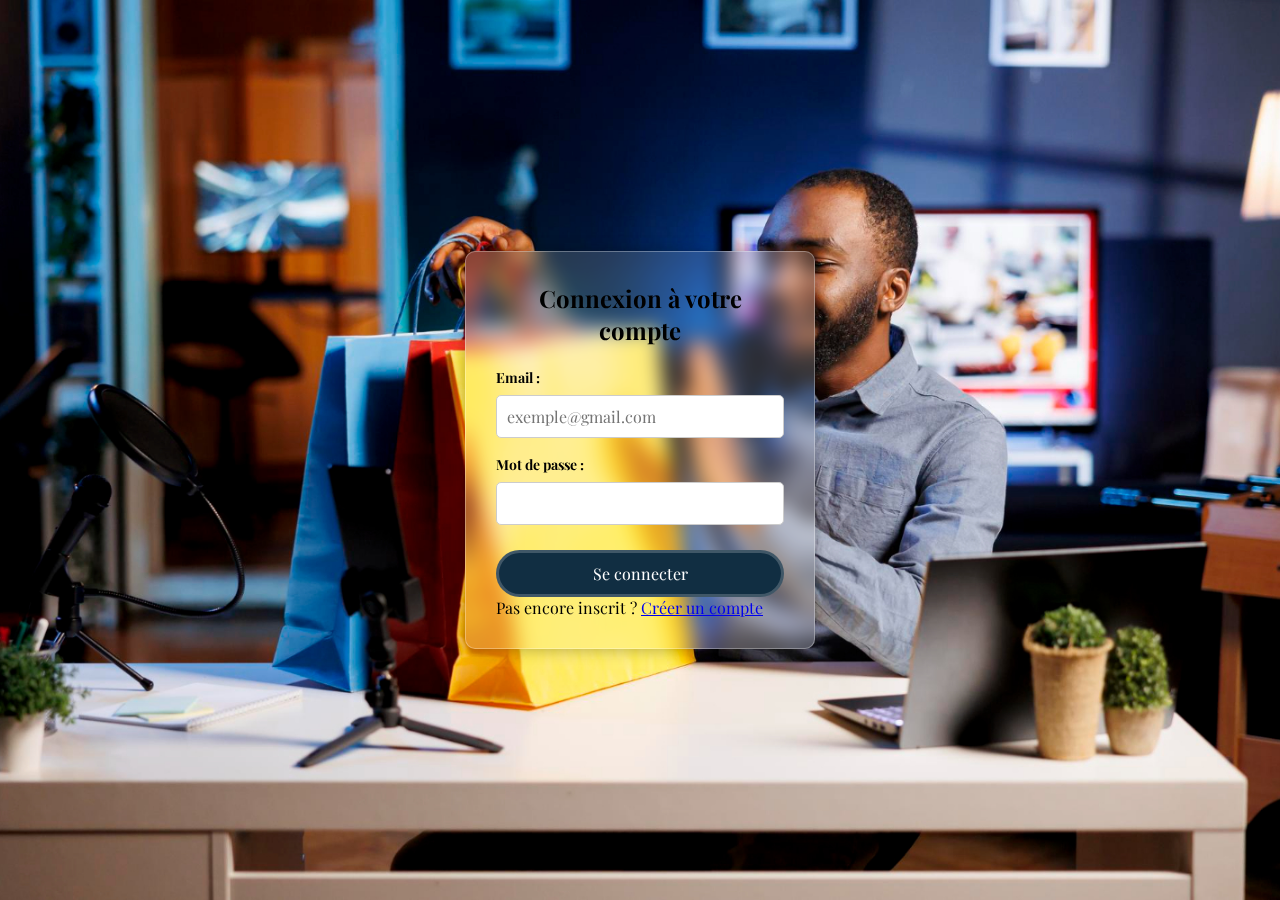
<file: connexion.html>
<!DOCTYPE html>
<html lang="fr">
<head>
  <meta charset="UTF-8">
  <meta name="viewport" content="width=device-width, initial-scale=1.0">
  <title>Connexion - GALAXIE</title>
  <link rel="stylesheet" href="styles.css">
  <script src="auth.js"></script>
</head>
<body>

<form onsubmit="connecter(event)">
  <h2>Connexion à votre compte</h2>
  <label>Email :</label>
  <input type="email" id="email" required placeholder="exemple@gmail.com">
  <label>Mot de passe :</label>
  <input type="password" id="password" required>
  <button type="submit">Se connecter</button>
  <p>Pas encore inscrit ? <a href="inscription.html">Créer un compte</a></p>
</form>

<script>
function connecter(event) {
  event.preventDefault();
  const email = document.getElementById("email").value;
  if (!email.includes("@gmail.com")) {
    alert("Veuillez utiliser un compte Gmail !");
    return;
  }
  localStorage.setItem("userEmail", email);
  alert("Connexion réussie !");
  window.location.href = "index.html";
}
</script>

</body>
</html>
</file>
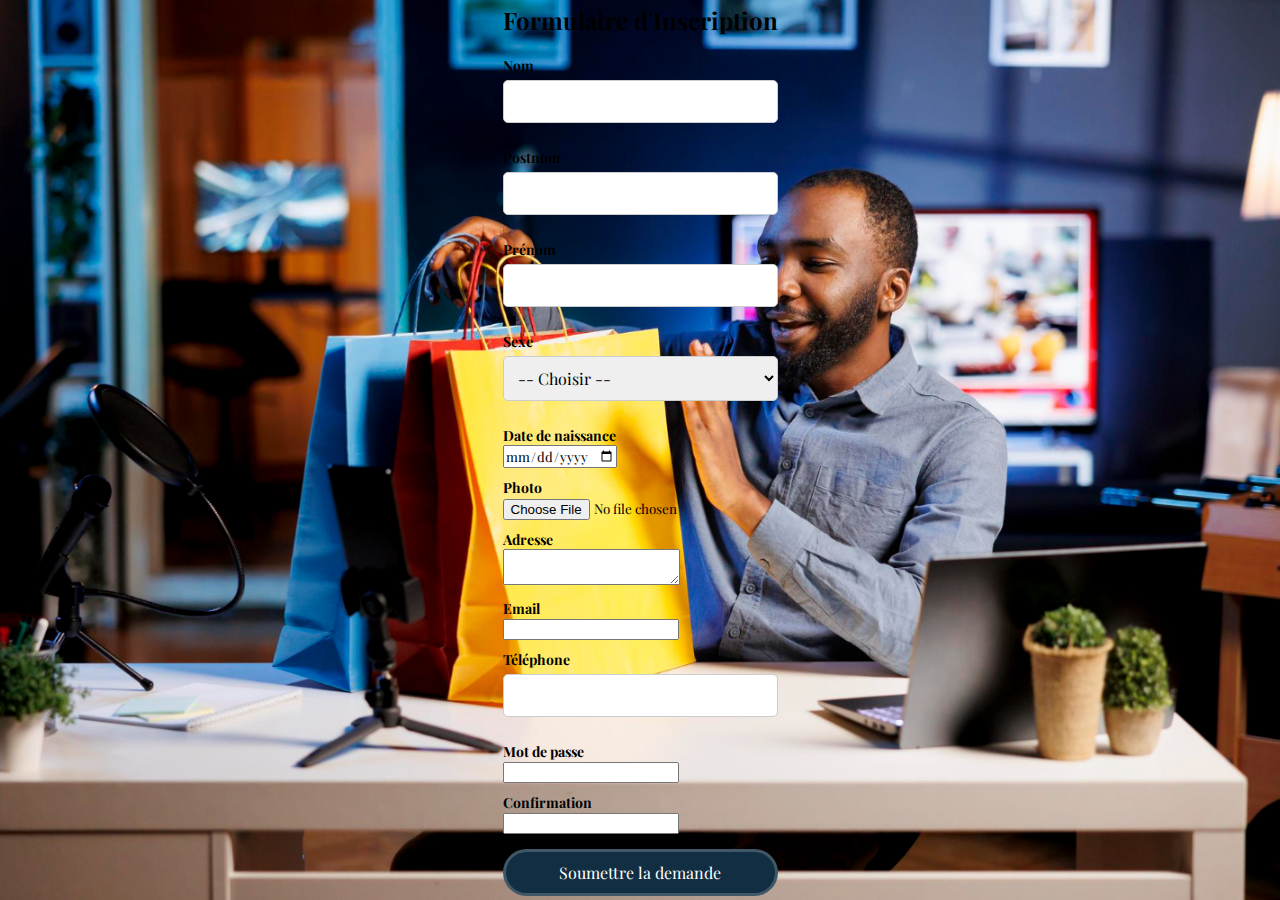
<file: inscription.html>
<!DOCTYPE html>
<html lang="fr">
<head>
  <meta charset="UTF-8">
  <title>Enregistrement</title>
  <link rel="stylesheet" href="style2.css">
</head>
<body>

<div class="form-container">
  <h2>Formulaire d'Inscription</h2>

  <div class="row">
    <div>
      <label>Nom</label>
      <input type="text" required>
    </div>
    <div>
      <label>Postnom</label>
      <input type="text" required>
    </div>
    <div>
      <label>Prénom</label>
      <input type="text" required>
    </div>
  </div>

  <div class="row">
    <div>
      <label>Sexe</label>
      <select required>
        <option>-- Choisir --</option>
        <option>Masculin</option>
        <option>Féminin</option>
      </select>
    </div>
    <div>
      <label>Date de naissance</label>
        <input type="date" required>
    </div>
  </div>

  <label>Photo</label>
  <input type="file" accept="image/png, image/jpeg">

  <label>Adresse</label>
  <textarea required rows="2"></textarea>

  <div class="row">
    <div>
      <label>Email</label>
      <input type="email" required>
    </div>
    <div>
      <label>Téléphone</label>
      <input type="text" required>
    </div>
  </div>

  <div class="row">
    <div>
      <label>Mot de passe</label>
      <input type="password" required>
    </div>
    <div>
      <label>Confirmation</label>
      <input type="password" required>
    </div>
  </div>

  <button class="submit-btn">Soumettre la demande</button>
</div>

<script>
  document.querySelector(".submit-btn").addEventListener("click", function (e) {
    e.preventDefault();

    const email = document.querySelector("input[type='email']").value;
    const mdp = document.querySelector("input[type='password']").value;
    const confirm = document.querySelectorAll("input[type='password']")[1].value;

    if (!email.includes("@gmail.com")) {
      alert("Utilisez un email Gmail valide !");
      return;
    }

    if (mdp.length < 6) {
      alert("Mot de passe trop court (6 caractères minimum)");
      return;
    }

    if (mdp !== confirm) {
      alert("Les mots de passe ne correspondent pas");
      return;
    }

    // Enregistrement dans localStorage
    localStorage.setItem("userEmail", email);
    localStorage.setItem("userPassword", mdp);

    alert("Inscription réussie !");
    window.location.href = "index.html"; // ou une autre page
  });
</script>

</body>
</html>
</file>
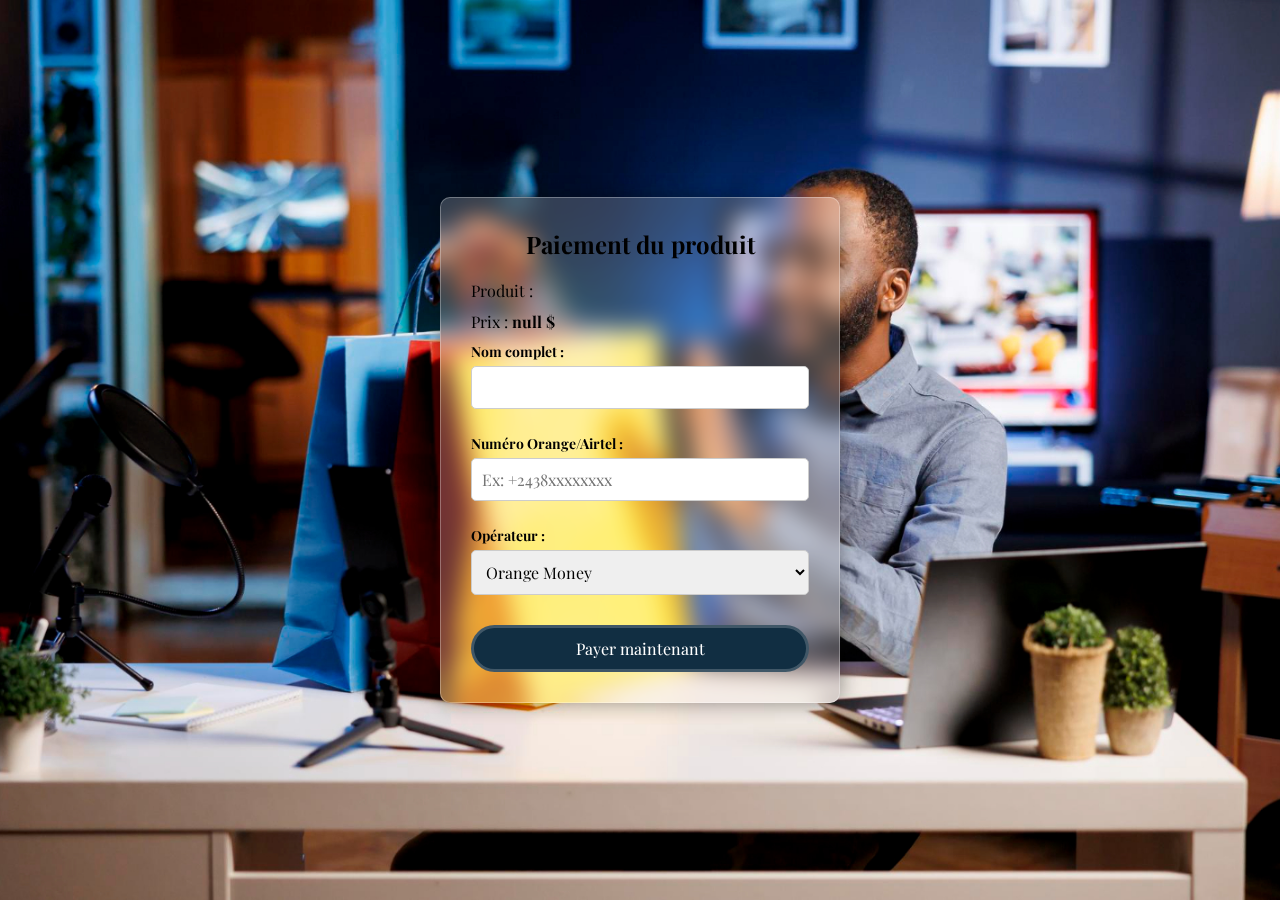
<file: payment.html>
<!DOCTYPE html>
<html lang="fr">
<head>
  <meta charset="UTF-8">
  <meta name="viewport" content="width=device-width, initial-scale=1.0">
  <title>Paiement - KAZAKHSTAN</title>
  <link rel="stylesheet" href="style2.css">
</head>
<body>

<form id="paymentForm">
  <h2>Paiement du produit</h2>
  <p>Produit : <span id="item"></span></p>
  <p>Prix : <span id="price"></span></p>
  <input type="hidden" id="produit-nom" name="produit">
  <input type="hidden" id="produit-prix" name="prix">

  <label>Nom complet :</label>
  <input type="text" name="fullname" required>

  <label>Numéro Orange/Airtel :</label>
  <input type="tel" name="phone" placeholder="Ex: +2438xxxxxxxx" required>

  <label>Opérateur :</label>
  <select name="operator" required>
    <option value="orange">Orange Money</option>
    <option value="airtel">Airtel Money</option>
    <option value="M-pesa">M-pesa</option>
  </select>

  <button type="submit">Payer maintenant</button>
</form>

<!-- Message de confirmation -->
<p id="confirmationMessage" style="display:none; font-size:18px; color:green; margin-top:20px;"></p>

<script>
window.onload = function() {
  const params = new URLSearchParams(window.location.search);
  const item = params.get("item");
  const price = params.get("price");
  document.getElementById("item").innerText = item;
  document.getElementById("price").innerText = price + " $";
  document.getElementById("produit-nom").value = item;
  document.getElementById("produit-prix").value = price;
}

// Gestion du paiement simulé
document.getElementById("paymentForm").addEventListener("submit", function(e){
  e.preventDefault(); // Empêche l'envoi du formulaire
  const item = document.getElementById("produit-nom").value;
  const price = document.getElementById("produit-prix").value;
  const fullname = this.fullname.value;

  // Affichage du message de confirmation
  const message = document.getElementById("confirmationMessage");
  message.innerText = `Merci ${fullname}, votre paiement de ${price}$ pour le produit "${item}" a été effectué avec succès !`;
  message.style.display = "block";

  // Réinitialiser le formulaire si nécessaire
  this.reset();
});
</script>

</body>
</html>
</file>
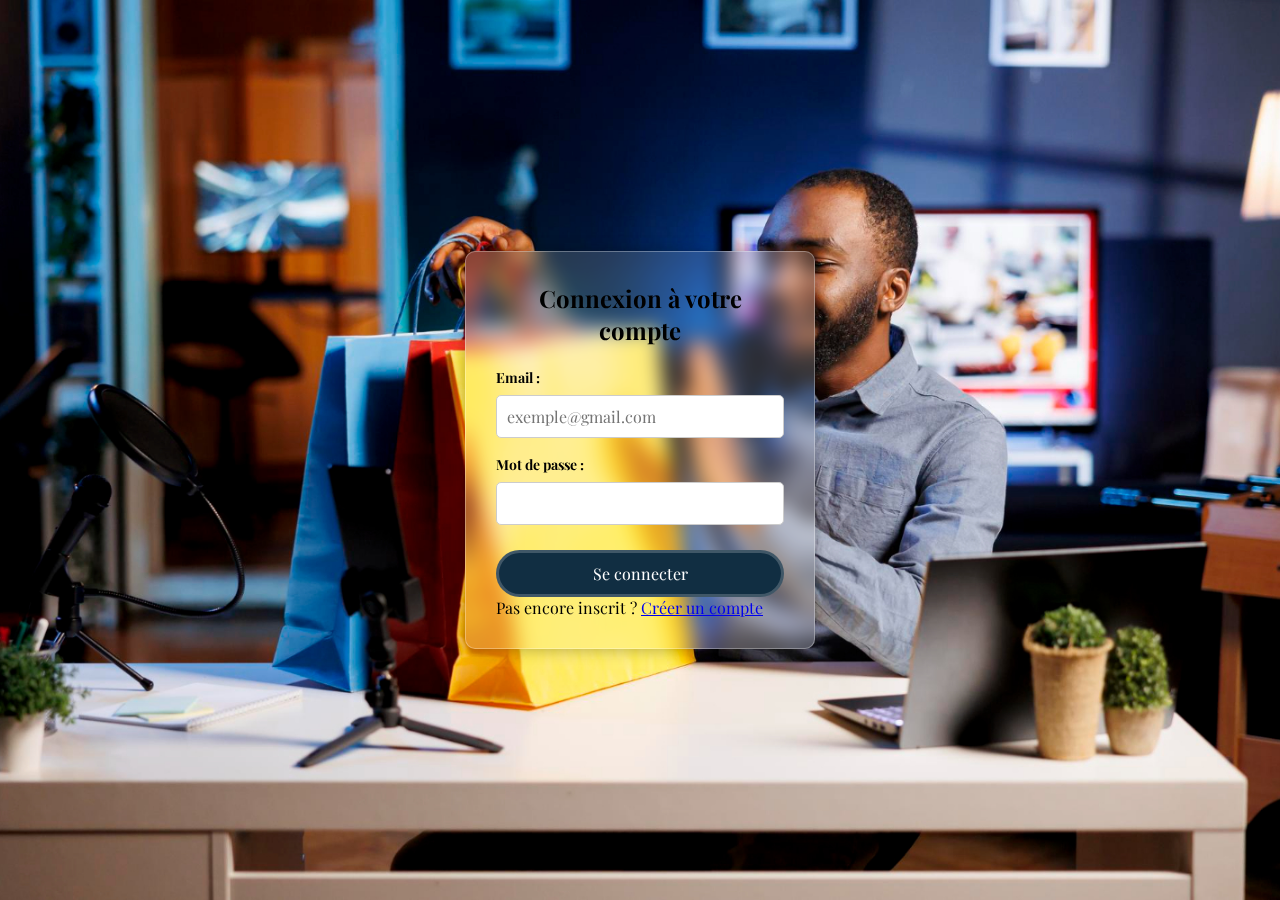
<file: profil.html>
<!DOCTYPE html>
<html lang="fr">
<head>
  <meta charset="UTF-8">
  <meta name="viewport" content="width=device-width, initial-scale=1.0">
  <title>Mon Profil - GALAXIE</title>
  <link rel="stylesheet" href="styles.css"> <style>
    :root { --primary: #6366f1; --bg: #f8fafc; }
    body { font-family: 'Segoe UI', sans-serif; background: var(--bg); display: flex; justify-content: center; padding: 40px; }
    .profile-card { background: white; padding: 2rem; border-radius: 15px; box-shadow: 0 10px 25px rgba(0,0,0,0.1); width: 100%; max-width: 450px; text-align: center; }
    .avatar { width: 100px; height: 100px; background: var(--primary); color: white; border-radius: 50%; display: flex; align-items: center; justify-content: center; font-size: 2.5rem; margin: 0 auto 1rem; font-weight: bold; }
    .info-group { text-align: left; margin-top: 1.5rem; border-top: 1px solid #eee; padding-top: 1rem; }
    .info-item { margin-bottom: 10px; color: #475569; }
    .info-item strong { color: #1e293b; }
    .logout-btn { margin-top: 2rem; background: #ef4444; color: white; border: none; padding: 10px 20px; border-radius: 8px; cursor: pointer; transition: 0.3s; }
    .logout-btn:hover { background: #dc2626; }
  </style>
</head>
<body>

<div class="profile-card">
  <div id="user-avatar" class="avatar">?</div>
  <h2 id="user-fullname">Chargement...</h2>
  <p id="user-role" style="color: #64748b; font-style: italic;">Utilisateur Galaxie</p>

  <div class="info-group">
    <div class="info-item"><strong>Email :</strong> <span id="display-email"></span></div>
    <div class="info-item"><strong>ID Client :</strong> <span id="display-id"></span></div>
    </div>

  <button class="logout-btn" onclick="deconnexion()">Se déconnecter</button>
</div>

<script>
  // 1. Récupérer les données du localStorage
  const data = localStorage.getItem("session_utilisateur");

  if (!data) {
    // Si aucune session, retour à la connexion
    window.location.href = "connexion.html";
  } else {
    const user = JSON.parse(data);

    // 2. Afficher les informations
    document.getElementById("user-fullname").textContent = `${user.first_name || ''} ${user.last_name || ''}`;
    document.getElementById("display-email").textContent = user.email;
    document.getElementById("display-id").textContent = user.id.substring(0, 8) + "..."; // On coupe l'ID pour le style
    
    // Créer une initiale pour l'avatar
    if (user.first_name) {
      document.getElementById("user-avatar").textContent = user.first_name.charAt(0).toUpperCase();
    }
  }

  function deconnexion() {
    localStorage.removeItem("session_utilisateur");
    window.location.href = "connexion.html";
  }
</script>

</body>
</html>
</file>
<file: styles.css>
@import url('https://fonts.googleapis.com/css2?family=Lora:ital,wght@0,400..700;1,400..700&family=Playfair+Display:wght@400..900&display=swap');

 * {
  margin: 0;
  padding: 0;
  box-sizing: border-box;
  font-family: "Playfair Display", serif;
}

body {
  background: url('img.jpg') no-repeat center center fixed;
  background-size: cover;
  display: flex;
  justify-content: center;
  align-items: center;
  height: 100vh;
}

form {
  width: 350px;
  padding: 30px;
  border-radius: 10px;
  background: rgba(255, 255, 255, 0.15);
  backdrop-filter: blur(10px);
  box-shadow: 0 0 15px rgba(0, 0, 0, 0.3);
  border: 1px solid rgba(255, 255, 255, 0.3);
}

h2 {
  text-align: center;
  margin-bottom: 20px;
  color: #000;
}

label {
  font-size: 14px;
  font-weight: bold;
  color: #000;
}

input[type="text"],
input[type="email"],
input[type="password"] {
  width: 100%;
  padding: 10px;
  margin: 8px 0 15px 0;
  border-radius: 5px;
  border: 1px solid #ccc;
  font-size: 16px;
}

button,
input[type="submit"] {
  background-color: #112e42;
  color: white;
  padding: 10px 20px;
  padding-top: 10px;
  padding-bottom: 10px;
  font-size: 16px;
  border: none;
  cursor: pointer;
  width: 100%;
  margin-right: auto;
  margin-left: auto;
  box-sizing: border-box;
  border: 3px solid rgba(255, 255, 255, .2);
  border-radius: 30px;
  margin-top: 10px;
}

button:hover,
input[type="submit"]:hover {
    background-color: grey
}

.footer-text {
  text-align: center;
  margin-top: 10px;
}

.footer-text a {
  color: blue;
  text-decoration: none;


}

@media (max-width: 600px) {
  form {
    width: 100%;
    margin: 20px;
    padding: 20px;
  }

  body {
    padding: 10px;
    height: auto;
    align-items: flex-start;
  }

  h2 {
    font-size: 20px;
  }

  input,
  select,
  button {
    font-size: 14px;
    padding: 8px;
  }

  label {
    font-size: 13px;
  }
}
</file>
<file: style2.css>
@import url('https://fonts.googleapis.com/css2?family=Lora:ital,wght@0,400..700;1,400..700&family=Playfair+Display:wght@400..900&display=swap');

 * {
  margin: 0;
  padding: 0;
  box-sizing: border-box;
  font-family: "Playfair Display", serif;
}

body {
  background: url('img.jpg') no-repeat center center fixed;
  background-size: cover;
  display: flex;
  justify-content: center;
  align-items: center;
  height: 100vh;
}

form {
  width: 400px;
  padding: 30px;
  border-radius: 10px;
  background: rgba(255, 255, 255, 0.2);
  backdrop-filter: blur(12px);
  box-shadow: 0 0 20px rgba(0, 0, 0, 0.4);
  border: 1px solid rgba(255, 255, 255, 0.3);
}

h2 {
  text-align: center;
  margin-bottom: 20px;
  color: #000;
}

label {
  font-size: 14px;
  font-weight: bold;
  color: #000;
  display: block;
  margin-top: 10px;
}

input[type="text"],
input[type="tel"],
select {
  width: 100%;
  padding: 10px;
  margin-top: 5px;
  margin-bottom: 15px;
  border-radius: 5px;
  border: 1px solid #ccc;
  font-size: 16px;
}

button,
input[type="submit"] {
    background-color: #112e42;
  color: white;
  padding: 10px 20px;
  font-size: 16px;
  border: none;
  cursor: pointer;
  width: 100%;
  border: 3px solid rgba(255, 255, 255, 0.2);
  border-radius: 30px;
  margin-top: 15px;
}

button:hover,
input[type="submit"]:hover {
  background-color: #1a1a1a;
}

p {
  margin-bottom: 10px;
  color: #000;
}

span {
  font-weight: bold;
}

@media (max-width: 600px) {
  body {
    padding: 10px;
    height: auto;
    display: block;
  }

  form {
    width: 100%;
    padding: 20px;
    margin: 20px auto;
  }

  h2 {
    font-size: 18px;
  }

  input, select, button {
    width: 100%;
    font-size: 14px;
    padding: 10px;
  }
}
</file>
